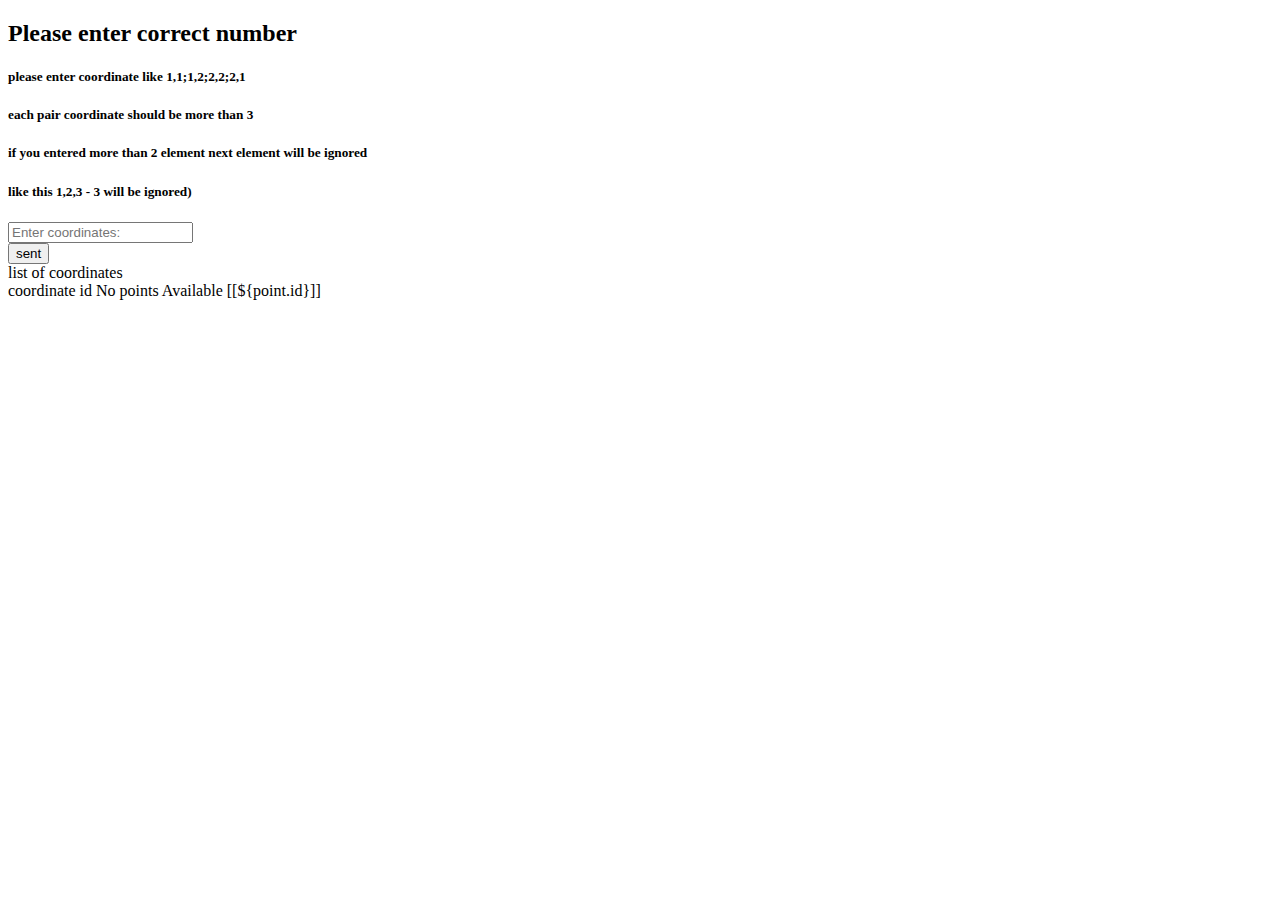
<file: src/main/resources/templates/index.html>
<!DOCTYPE html>
<html lang="en" xmlns:th="http://www.w3.org/1999/xhtml">
<head>
    <meta charset="UTF-8">
    <title>Title</title>
</head>
<body>
    <div>
        <h2>Please enter correct number</h2>
        <form method="post">
            <h5>please enter coordinate like 1,1;1,2;2,2;2,1</h5>
            <h5>each pair coordinate should be more than 3</h5>
            <h5>if you entered more than 2 element next element will be ignored</h5>
            <h5>like this 1,2,3 - 3 will be ignored)</h5>
            <input type="text" name="text" placeholder="Enter coordinates:"><br>
            <button type="submit">sent</button>
        </form>
    </div>
    <div> list of coordinates </div>
    <thead>
    <tr>
        <th> coordinate id </th>
    </tr>
    </thead>
    <tbody>
    <tr th:if="${points.empty}">
        <td colspan="2"> No points Available </td>
    </tr>
    <tr th:each="point : ${points}">
        <a th:href="@{http://localhost:8080/canvas/{id}(id = ${point.id})}" >[[${point.id}]]</a>
    </tr>
    </tbody>
</body>
</html>
</file>
